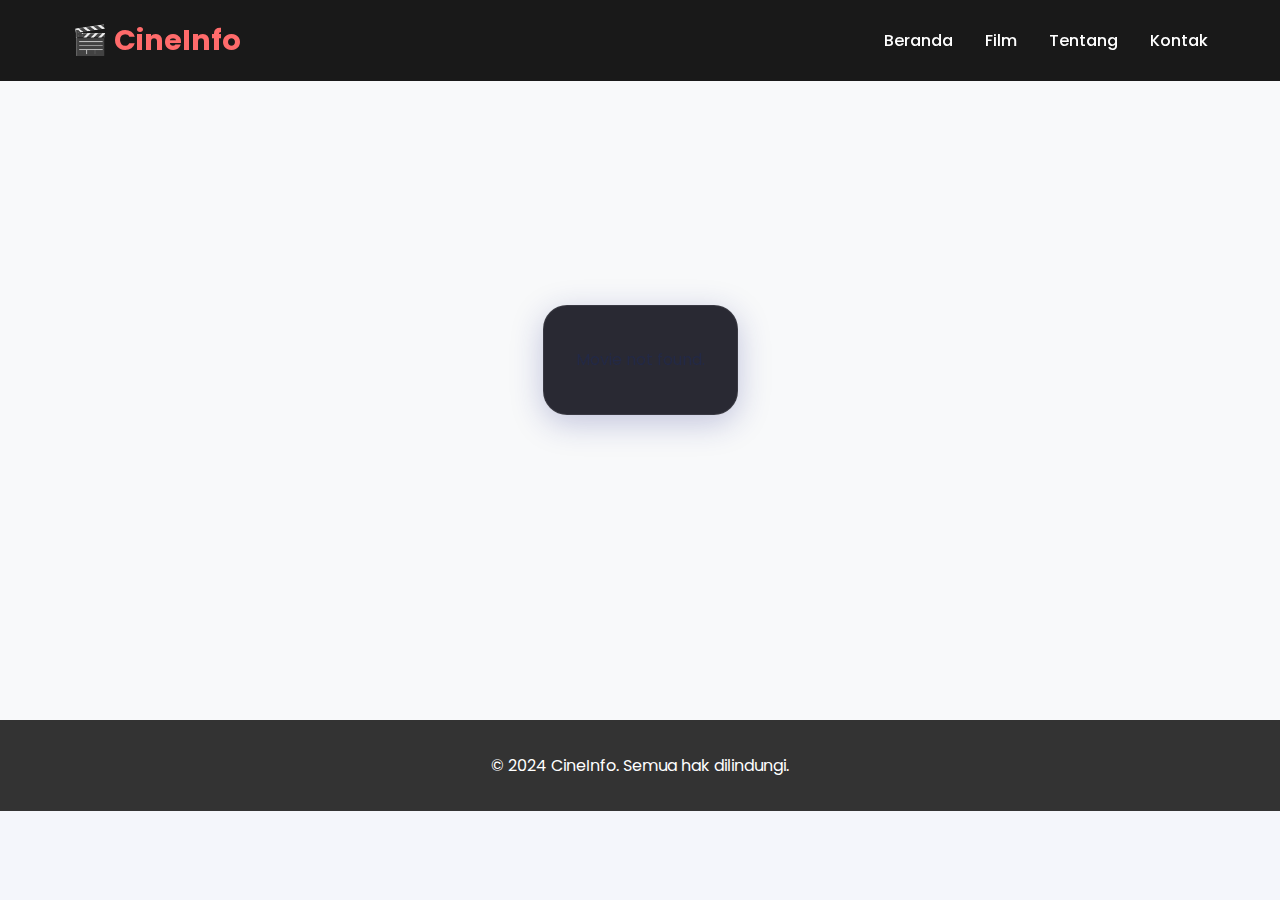
<file: detail.html>
<!DOCTYPE html>
<html lang="id">

<head>
    <meta charset="UTF-8">
    <meta name="viewport" content="width=device-width, initial-scale=1.0">
    <meta name="description" content="Detail Film - CineInfo">
    <title>Detail Film | CineInfo</title>
    <link rel="stylesheet" href="/asset/css/styles.css">
    <link href="https://fonts.googleapis.com/css2?family=Poppins:wght@300;400;600;700&display=swap" rel="stylesheet">
</head>

<body>
    <nav class="navbar">
        <div class="nav-container">
            <div class="logo">
                <h2><a href="index.html" style="color:inherit;text-decoration:none">🎬 CineInfo</a></h2>
            </div>
            <ul class="nav-menu">
                <li><a href="index.html#home">Beranda</a></li>
                <li><a href="index.html#movies">Film</a></li>
                <li><a href="index.html#about">Tentang</a></li>
                <li><a href="index.html#contact">Kontak</a></li>
            </ul>
        </div>
    </nav>
    <main>
        <section class="movies-section" style="min-height:80vh;display:flex;align-items:center;justify-content:center;">
            <div class="container">
                <div id="movie-detail" class="movie-detail-card">
                    <!-- Movie details will be loaded here -->
                </div>
            </div>
        </section>
    </main>
    <footer class="footer">
        <div class="container">
            <p>&copy; 2024 CineInfo. Semua hak dilindungi.</p>
        </div>
    </footer>
    <script src="detail.js"></script>
</body>

</html>
</file>
<file: asset/css/styles.css>
:root {
  --primary-color: #232946;
  --secondary-color: #eebbc3;
  --accent-color: #b8c1ec;
  --background-color: #f4f6fb;
  --glass-bg: rgba(255, 255, 255, 0.18);
  --glass-blur: blur(16px);
  --shadow-medium: 0 8px 32px 0 rgba(31, 38, 135, 0.18);
  --shadow-light: 0 2px 8px 0 rgba(31, 38, 135, 0.08);
  --border-radius: 18px;
  --text-dark: #232946;
  --text-light: #b8c1ec;
  --team-card-bg: #fff;
  --team-card-shadow: 0 4px 24px rgba(35, 41, 70, 0.08);
  --team-card-radius: 18px;
}

* {
  margin: 0;
  padding: 0;
  box-sizing: border-box;
}

body {
  font-family: "Poppins", sans-serif;
  line-height: 1.6;
  color: #333;
  overflow-x: hidden;
}

/* Navigation */
.navbar {
  position: fixed;
  top: 0;
  width: 100%;
  background: rgba(0, 0, 0, 0.9);
  backdrop-filter: blur(10px);
  z-index: 1000;
  padding: 1rem 0;
  transition: all 0.3s ease;
}

.nav-container {
  max-width: 1200px;
  margin: 0 auto;
  display: flex;
  justify-content: space-between;
  align-items: center;
  padding: 0 2rem;
}

.logo h2 {
  color: #ff6b6b;
  font-weight: 700;
  font-size: 1.8rem;
}

.nav-menu {
  display: flex;
  list-style: none;
  gap: 2rem;
}

.nav-menu a {
  color: white;
  text-decoration: none;
  font-weight: 500;
  transition: color 0.3s ease;
}

.nav-menu a:hover {
  color: #ff6b6b;
}

/* Hero Section */
.hero {
  min-height: 100vh;
  background: linear-gradient(135deg, #667eea 0%, #764ba2 100%);
  display: flex;
  align-items: center;
  position: relative;
  overflow: hidden;
}

.hero-content {
  max-width: 1200px;
  margin: 0 auto;
  display: grid;
  grid-template-columns: 1fr 1fr;
  gap: 4rem;
  align-items: center;
  padding: 0 2rem;
  z-index: 2;
}

.hero-text {
  color: white;
}

.hero-title {
  font-size: 3.5rem;
  font-weight: 700;
  margin-bottom: 1rem;
  animation: slideInLeft 1s ease-out;
}

.hero-subtitle {
  font-size: 1.2rem;
  margin-bottom: 2rem;
  opacity: 0.9;
  animation: slideInLeft 1s ease-out 0.2s both;
}

/* Improved Typography */

/* Glassmorphism Utility */
.glass {
  background: var(--glass-bg);
  box-shadow: var(--shadow-medium);
  border-radius: var(--border-radius);
  backdrop-filter: var(--glass-blur);
  border: 1.5px solid rgba(255, 255, 255, 0.18);
}

/* Neumorphism Card Example */
.neu-card {
  background: #f4f6fb;
  border-radius: 18px;
  box-shadow: 8px 8px 24px #e0e0e0, -8px -8px 24px #ffffff;
  padding: 2rem 1.5rem;
}

/* Modern Gradient Button */
.cta-button {
  background: linear-gradient(135deg, #667eea 0%, #ff6b6b 100%);
  color: #fff;
  border: none;
  padding: 1.2rem 2.5rem;
  font-size: 1.1rem;
  font-weight: 600;
  border-radius: 50px;
  cursor: pointer;
  transition: 0.3s;
  box-shadow: 0 4px 24px rgba(35, 41, 70, 0.08);
  position: relative;
  overflow: hidden;
}
.cta-button:hover {
  background: linear-gradient(135deg, #ff6b6b 0%, #667eea 100%);
  transform: translateY(-2px) scale(1.04);
  box-shadow: 0 10px 32px rgba(255, 107, 107, 0.18);
}

/* Filter Controls Modernization */
.filter-controls {
  display: flex;
  gap: 2rem;
  margin: 2rem 0;
  padding: 2rem 2.5rem;
  background: var(--glass-bg);
  border-radius: var(--border-radius);
  box-shadow: var(--shadow-light);
  backdrop-filter: var(--glass-blur);
  border: 1.5px solid rgba(255, 255, 255, 0.18);
}
.filter-group select {
  padding: 0.85rem 1.2rem;
  border: 2px solid #e1e8ed;
  border-radius: 8px;
  font-size: 1rem;
  background: #fff;
  cursor: pointer;
  transition: 0.2s;
  min-width: 150px;
  box-shadow: 0 2px 8px rgba(31, 38, 135, 0.04);
}
.filter-group select:focus {
  outline: none;
  border-color: var(--primary-color);
  box-shadow: 0 0 0 3px rgba(35, 41, 70, 0.08);
}

/* Card Hover Animation */
.movie-card,
.team-card,
.neu-card {
  transition: transform 0.25s cubic-bezier(0.4, 2, 0.6, 1), box-shadow 0.25s;
}
.movie-card:hover,
.team-card:hover,
.neu-card:hover {
  transform: translateY(-8px) scale(1.04);
  box-shadow: 0 12px 32px rgba(35, 41, 70, 0.13);
}

/* Responsive Glass Effect */
@media (max-width: 768px) {
  .filter-controls {
    flex-direction: column;
    gap: 1rem;
    padding: 1.2rem;
  }
}
body {
  font-family: "Inter", "Poppins", sans-serif;
  line-height: 1.7;
  color: var(--text-dark);
  overflow-x: hidden;
  scroll-behavior: smooth;
  background: var(--background-color);
}

/* Better button styling */
.cta-button {
  background: linear-gradient(135deg, var(--primary-color), #ff5252);
  color: white;
  border: none;
  padding: 1.2rem 2.5rem;
  font-size: 1.1rem;
  font-weight: 600;
  border-radius: 50px;
  cursor: pointer;
  transition: var(--transition);
  box-shadow: var(--shadow-medium);
  position: relative;
  overflow: hidden;
}

.cta-button::before {
  content: "";
  position: absolute;
  top: 0;
  left: -100%;
  width: 100%;
  height: 100%;
  background: linear-gradient(
    90deg,
    transparent,
    rgba(255, 255, 255, 0.2),
    transparent
  );
  transition: left 0.5s;
}

.cta-button:hover::before {
  left: 100%;
  background: #ff5252;
  transform: translateY(-2px);
  box-shadow: 0 10px 20px rgba(255, 107, 107, 0.3);
}

/* 3D Floating Cards */
.hero-3d {
  perspective: 1000px;
  height: 400px;
  position: relative;
}

.floating-cards {
  position: relative;
  width: 100%;
  height: 100%;
  transform-style: preserve-3d;
  animation: floatRotate 20s infinite linear;
}

.movie-card {
  position: absolute;
  width: 120px;
  height: 160px;
  background: linear-gradient(145deg, #ffffff, #f0f0f0);
  border-radius: 15px;
  box-shadow: 0 10px 30px rgba(0, 0, 0, 0.2);
  display: flex;
  align-items: center;
  justify-content: center;
  transform-style: preserve-3d;
  transition: all 0.3s ease;
}

.movie-card:hover {
  transform: rotateY(180deg) scale(1.1);
}

.card-content {
  text-align: center;
  font-weight: 600;
  color: #333;
}

.card-1 {
  top: 50px;
  left: 50px;
  animation: float1 6s ease-in-out infinite;
  background: linear-gradient(145deg, #ff9a9e, #fecfef);
}

.card-2 {
  top: 150px;
  right: 80px;
  animation: float2 8s ease-in-out infinite;
  background: linear-gradient(145deg, #a8edea, #fed6e3);
}

.card-3 {
  bottom: 80px;
  left: 150px;
  animation: float3 7s ease-in-out infinite;
  background: linear-gradient(145deg, #ffecd2, #fcb69f);
}

/* Background Animation */
.hero-bg-animation {
  position: absolute;
  top: 0;
  left: 0;
  width: 100%;
  height: 100%;
  background: url('data:image/svg+xml,<svg xmlns="http://www.w3.org/2000/svg" viewBox="0 0 100 100"><circle cx="20" cy="20" r="2" fill="%23ffffff" opacity="0.3"><animate attributeName="opacity" values="0.3;1;0.3" dur="3s" repeatCount="indefinite"/></circle><circle cx="80" cy="40" r="1.5" fill="%23ffffff" opacity="0.5"><animate attributeName="opacity" values="0.5;1;0.5" dur="4s" repeatCount="indefinite"/></circle><circle cx="40" cy="80" r="1" fill="%23ffffff" opacity="0.4"><animate attributeName="opacity" values="0.4;1;0.4" dur="2s" repeatCount="indefinite"/></circle></svg>')
    repeat;
  animation: bgMove 30s linear infinite;
}

/* Movies Section */
.movies-section {
  padding: 5rem 0;
  background: #f8f9fa;
}

.container {
  max-width: 1200px;
  margin: 0 auto;
  padding: 0 2rem;
}

.section-title {
  text-align: center;
  font-size: 2.5rem;
  font-weight: 700;
  margin-bottom: 3rem;
  color: #333;
}

.movies-grid {
  display: grid;
  grid-template-columns: repeat(auto-fit, minmax(250px, 1fr));
  gap: 2rem;
}

.movie-item {
  perspective: 1000px;
}

.movie-poster {
  position: relative;
  height: 350px;
  border-radius: 15px;
  overflow: hidden;
  cursor: pointer;
  transform-style: preserve-3d;
  transition: all 0.5s ease;
  background: linear-gradient(145deg, #667eea, #764ba2);
}

.movie-poster:hover {
  transform: rotateY(10deg) rotateX(5deg) scale(1.05);
  box-shadow: 0 20px 40px rgba(0, 0, 0, 0.3);
}

.poster-placeholder {
  display: flex;
  align-items: center;
  justify-content: center;
  height: 70%;
  font-size: 4rem;
  background: rgba(255, 255, 255, 0.1);
}

.movie-overlay {
  position: absolute;
  bottom: 0;
  left: 0;
  right: 0;
  background: linear-gradient(transparent, rgba(0, 0, 0, 0.8));
  color: white;
  padding: 2rem 1.5rem 1.5rem;
  transform: translateY(100%);
  transition: transform 0.3s ease;
}

.movie-poster:hover .movie-overlay {
  transform: translateY(0);
}

.movie-overlay h3 {
  font-size: 1.3rem;
  margin-bottom: 0.5rem;
}

.rating {
  margin-top: 0.5rem;
  font-weight: 600;
}

/* About Section */
.about-section {
  padding: 5rem 0;
  background: white;
}

.about-content {
  display: grid;
  grid-template-columns: 1fr 1fr;
  gap: 4rem;
  align-items: center;
}

.about-text h2 {
  font-size: 2.5rem;
  margin-bottom: 1.5rem;
  color: #333;
}

.about-text p {
  font-size: 1.1rem;
  margin-bottom: 2rem;
  color: #666;
  line-height: 1.8;
}

.features {
  display: grid;
  gap: 1.5rem;
}

.feature {
  display: flex;
  align-items: flex-start;
  gap: 1rem;
}

.feature-icon {
  font-size: 2rem;
  width: 60px;
  height: 60px;
  display: flex;
  align-items: center;
  justify-content: center;
  background: linear-gradient(145deg, #ff6b6b, #ff8e8e);
  border-radius: 15px;
  flex-shrink: 0;
}

.feature h3 {
  margin-bottom: 0.5rem;
  color: #333;
}

.feature p {
  color: #666;
  margin: 0;
}

/* 3D Rotating Cube */
.about-visual {
  display: flex;
  justify-content: center;
  align-items: center;
}

.rotating-cube {
  perspective: 1000px;
  width: 200px;
  height: 200px;
}

.cube {
  position: relative;
  width: 100%;
  height: 100%;
  transform-style: preserve-3d;
  animation: rotateCube 15s infinite linear;
}

.face {
  position: absolute;
  width: 200px;
  height: 200px;
  background: linear-gradient(145deg, #667eea, #764ba2);
  border: 2px solid rgba(255, 255, 255, 0.2);
  display: flex;
  align-items: center;
  justify-content: center;
  font-size: 3rem;
  color: white;
  opacity: 0.9;
}

.front {
  transform: rotateY(0deg) translateZ(100px);
}
.back {
  transform: rotateY(180deg) translateZ(100px);
}
.right {
  transform: rotateY(90deg) translateZ(100px);
}
.left {
  transform: rotateY(-90deg) translateZ(100px);
}
.top {
  transform: rotateX(90deg) translateZ(100px);
}
.bottom {
  transform: rotateX(-90deg) translateZ(100px);
}

/* Contact Section */
.contact-section {
  padding: 5rem 0;
  background: #f8f9fa;
}

.contact-content {
  display: flex;
  justify-content: center;
}

.contact-info {
  display: grid;
  grid-template-columns: repeat(auto-fit, minmax(250px, 1fr));
  gap: 2rem;
  width: 100%;
  max-width: 800px;
}

.contact-item {
  text-align: center;
  padding: 2rem;
  background: white;
  border-radius: 15px;
  box-shadow: 0 5px 15px rgba(0, 0, 0, 0.1);
  transition: transform 0.3s ease;
}

.contact-item:hover {
  transform: translateY(-5px);
}

.contact-icon {
  font-size: 2.5rem;
  margin-bottom: 1rem;
}

.contact-item h3 {
  margin-bottom: 0.5rem;
  color: #333;
}

.contact-item p {
  color: #666;
}

/* Footer */
.footer {
  background: #333;
  color: white;
  text-align: center;
  padding: 2rem 0;
}

/* Team Section */
.team-section {
  padding: 5rem 0 4rem 0;
  background: var(--background-color);
}
.team-title {
  text-align: center;
  font-size: 2.5rem;
  font-weight: 700;
  color: var(--primary-color);
  margin-bottom: 2.5rem;
}
.team-grid {
  display: grid;
  grid-template-columns: repeat(auto-fit, minmax(220px, 1fr));
  gap: 2.5rem;
  max-width: 1000px;
  margin: 0 auto;
}
.team-card {
  background: var(--team-card-bg);
  border-radius: var(--team-card-radius);
  box-shadow: var(--team-card-shadow);
  padding: 2rem 1.5rem;
  text-align: center;
  transition: transform 0.2s, box-shadow 0.2s;
}
.team-card:hover {
  transform: translateY(-8px) scale(1.03);
  box-shadow: 0 8px 32px rgba(35, 41, 70, 0.13);
}
.team-photo {
  width: 90px;
  height: 90px;
  border-radius: 50%;
  object-fit: cover;
  margin-bottom: 1rem;
  border: 3px solid var(--accent-color);
}
.team-name {
  font-size: 1.2rem;
  font-weight: 600;
  color: var(--primary-color);
  margin-bottom: 0.3rem;
}
.team-role {
  font-size: 1rem;
  color: var(--secondary-color);
  margin-bottom: 0.7rem;
}
.team-bio {
  font-size: 0.97rem;
  color: #555;
}

/* Animations */
@keyframes slideInLeft {
  from {
    opacity: 0;
    transform: translateX(-50px);
  }
  to {
    opacity: 1;
    transform: translateX(0);
  }
}

@keyframes floatRotate {
  0% {
    transform: rotateY(0deg);
  }
  100% {
    transform: rotateY(360deg);
  }
}

@keyframes float1 {
  0%,
  100% {
    transform: translateY(0px) rotateZ(0deg);
  }
  50% {
    transform: translateY(-20px) rotateZ(5deg);
  }
}

@keyframes float2 {
  0%,
  100% {
    transform: translateY(0px) rotateZ(0deg);
  }
  50% {
    transform: translateY(-15px) rotateZ(-3deg);
  }
}

@keyframes float3 {
  0%,
  100% {
    transform: translateY(0px) rotateZ(0deg);
  }
  50% {
    transform: translateY(-25px) rotateZ(7deg);
  }
}

@keyframes rotateCube {
  0% {
    transform: rotateX(0deg) rotateY(0deg);
  }
  100% {
    transform: rotateX(360deg) rotateY(360deg);
  }
}

@keyframes bgMove {
  0% {
    transform: translateX(0) translateY(0);
  }
  100% {
    transform: translateX(-100px) translateY(-100px);
  }
}

/* Enhanced Mobile Responsiveness */
@media (max-width: 1200px) {
  .hero-content {
    gap: 2rem;
  }

  .hero-title {
    font-size: 3rem;
  }
}

@media (max-width: 768px) {
  .hero-content {
    grid-template-columns: 1fr;
    text-align: center;
    gap: 2rem;
    padding: 0 1rem;
  }

  .hero-title {
    font-size: 2.2rem;
  }

  /* Search Container */
  .search-container {
    display: flex;
    align-items: center;
    background: rgba(255, 255, 255, 0.18);
    box-shadow: 0 4px 24px rgba(35, 41, 70, 0.08);
    border-radius: 32px;
    padding: 0.3rem 1.2rem 0.3rem 1.5rem;
    transition: box-shadow 0.3s, background 0.3s;
    backdrop-filter: blur(12px);
    border: 1.5px solid rgba(255, 255, 255, 0.18);
    margin-left: 2rem;
  }
  .search-container:focus-within {
    background: rgba(255, 255, 255, 0.32);
    box-shadow: 0 8px 32px rgba(35, 41, 70, 0.16);
  }
  #search-input {
    background: transparent;
    border: none;
    color: #232946;
    font-size: 1rem;
    padding: 0.7rem 1rem 0.7rem 0;
    outline: none;
    width: 180px;
    transition: width 0.3s;
  }
  #search-input:focus {
    width: 240px;
  }
  #search-input::placeholder {
    color: #b8c1ec;
    opacity: 0.8;
    font-weight: 400;
  }
  #search-btn {
    background: linear-gradient(135deg, #667eea 0%, #ff6b6b 100%);
    color: #fff;
    border: none;
    border-radius: 50%;
    width: 38px;
    height: 38px;
    display: flex;
    align-items: center;
    justify-content: center;
    font-size: 1.2rem;
    margin-left: 0.7rem;
    cursor: pointer;
    box-shadow: 0 2px 8px rgba(255, 107, 107, 0.08);
    transition: background 0.3s, transform 0.2s;
  }
  #search-btn:hover {
    background: linear-gradient(135deg, #ff6b6b 0%, #667eea 100%);
    transform: scale(1.08);
  }

  /* Responsive adjustments */
  @media (max-width: 1200px) {
    .search-container {
      margin-left: 1rem;
    }
    #search-input {
      width: 160px;
    }
    #search-input:focus {
      width: 200px;
    }
  }

  @media (max-width: 768px) {
    .search-container {
      flex-direction: column;
      align-items: stretch;
      padding: 0.5rem 1rem;
    }
    #search-input {
      width: 100%;
      margin-bottom: 0.5rem;
    }
    #search-input:focus {
      width: 100%;
    }
    #search-btn {
      width: 100%;
      border-radius: 32px;
    }
  }

  @media (max-width: 480px) {
    .search-container {
      padding: 0.3rem 0.8rem;
    }
    #search-input {
      font-size: 0.9rem;
    }
    #search-btn {
      font-size: 1rem;
    }
  }

  /* Filter Controls */
  .filter-controls {
    display: flex;
    gap: 2rem;
    margin: 2rem 0;
    padding: 1.5rem;
    background: white;
    border-radius: var(--border-radius);
    box-shadow: var(--shadow-light);
    flex-wrap: wrap;
  }

  .filter-group {
    display: flex;
    flex-direction: column;
    gap: 0.5rem;
  }

  .filter-group label {
    font-weight: 600;
    color: var(--text-dark);
    font-size: 0.9rem;
  }

  .filter-group select {
    padding: 0.75rem 1rem;
    border: 2px solid #e1e8ed;
    border-radius: 8px;
    font-size: 1rem;
    background: white;
    cursor: pointer;
    transition: var(--transition);
    min-width: 150px;
  }

  .filter-group select:focus {
    outline: none;
    border-color: var(--primary-color);
    box-shadow: 0 0 0 3px rgba(255, 107, 107, 0.1);
  }

  /* Movie Modal */
  .movie-modal {
    position: fixed;
    top: 0;
    left: 0;
    width: 100%;
    height: 100%;
    background: rgba(0, 0, 0, 0.8);
    display: flex;
    align-items: center;
    justify-content: center;
    z-index: 2000;
    animation: fadeIn 0.3s ease;
  }

  .modal-content {
    background: white;
    border-radius: var(--border-radius);
    max-width: 600px;
    width: 90%;
    max-height: 80vh;
    overflow-y: auto;
    position: relative;
    animation: slideUp 0.3s ease;
  }

  .close-modal {
    position: absolute;
    top: 1rem;
    right: 1rem;
    font-size: 2rem;
    cursor: pointer;
    color: #666;
    z-index: 1;
  }

  .close-modal:hover {
    color: var(--primary-color);
  }

  .modal-header {
    padding: 2rem 2rem 1rem;
    border-bottom: 1px solid #eee;
  }

  .modal-header h2 {
    margin-bottom: 1rem;
    color: var(--text-dark);
  }

  .movie-meta {
    display: flex;
    gap: 1rem;
    flex-wrap: wrap;
  }

  .movie-meta span {
    background: var(--bg-light);
    padding: 0.5rem 1rem;
    border-radius: 20px;
    font-size: 0.9rem;
    font-weight: 600;
  }

  .modal-body {
    padding: 1rem 2rem 2rem;
  }

  .movie-info p {
    margin-bottom: 1rem;
    line-height: 1.6;
  }

  .movie-info strong {
    color: var(--text-dark);
  }

  .trailer-section {
    margin-top: 2rem;
    text-align: center;
  }

  .watch-trailer-btn {
    background: linear-gradient(135deg, var(--primary-color), #ff5252);
    color: white;
    border: none;
    padding: 1rem 2rem;
    border-radius: 25px;
    font-weight: 600;
    cursor: pointer;
    transition: var(--transition);
  }

  .watch-trailer-btn:hover {
    transform: translateY(-2px);
    box-shadow: var(--shadow-medium);
  }

  /* Enhanced Movie Cards */
  .poster-image {
    width: 100%;
    height: 70%;
    object-fit: cover;
    border-radius: 10px 10px 0 0;
  }

  .view-details-btn {
    background: var(--primary-color);
    color: white;
    border: none;
    padding: 0.5rem 1rem;
    border-radius: 20px;
    font-size: 0.9rem;
    font-weight: 600;
  }

  @media (max-width: 768px) {
    .hero-content {
      grid-template-columns: 1fr;
      text-align: center;
      gap: 2rem;
    }

    .hero-title {
      font-size: 2.5rem;
    }

    .about-content {
      grid-template-columns: 1fr;
      gap: 2rem;
    }

    .nav-menu {
      display: none;
    }

    .floating-cards {
      scale: 0.8;
    }

    .rotating-cube {
      width: 150px;
      height: 150px;
    }

    .cube .face {
      width: 150px;
      height: 150px;
      font-size: 2rem;
    }

    .front {
      transform: rotateY(0deg) translateZ(75px);
    }
    .back {
      transform: rotateY(180deg) translateZ(75px);
    }
    .right {
      transform: rotateY(90deg) translateZ(75px);
    }
    .left {
      transform: rotateY(-90deg) translateZ(75px);
    }
    .top {
      transform: rotateX(90deg) translateZ(75px);
    }
    .bottom {
      transform: rotateX(-90deg) translateZ(75px);
    }
  }
}
.movie-detail-card {
  background: rgba(30, 30, 40, 0.95);
  border-radius: 24px;
  box-shadow: 0 8px 32px 0 rgba(31, 38, 135, 0.25);
  padding: 2.5rem 2rem;
  max-width: 900px;
  margin: 2rem auto;
  display: flex;
  flex-direction: column;
  align-items: center;
  gap: 2.5rem;
  border: 1.5px solid rgba(255, 255, 255, 0.08);
  backdrop-filter: blur(8px);
}
.movie-detail-content {
  display: flex;
  flex-direction: row;
  gap: 2.5rem;
  align-items: flex-start;
}
.movie-detail-poster {
  width: 240px;
  height: 360px;
  object-fit: cover;
  border-radius: 18px;
  box-shadow: 0 4px 24px 0 rgba(0, 0, 0, 0.18);
  border: 2px solid rgba(255, 255, 255, 0.12);
  background: #181824;
}
.movie-detail-info {
  color: #f5f5f7;
  font-family: "Poppins", sans-serif;
  display: flex;
  flex-direction: column;
  gap: 1.2rem;
  min-width: 0;
}
.movie-detail-info h1 {
  font-size: 2.2rem;
  font-weight: 700;
  margin-bottom: 0.5rem;
  color: #fff;
  letter-spacing: 0.02em;
}
.movie-detail-info p {
  font-size: 1.08rem;
  color: #e0e0e0;
  margin: 0.2rem 0;
}
.movie-detail-info strong {
  color: #ffd700;
  font-weight: 600;
}
.back-link {
  margin-top: 1.5rem;
  color: #ffd700;
  text-decoration: none;
  font-weight: 500;
  font-size: 1.05rem;
  transition: color 0.2s;
}
.back-link:hover {
  color: #fffbe7;
  text-decoration: underline;
}
@media (max-width: 700px) {
  .movie-detail-content {
    flex-direction: column;
    align-items: center;
    gap: 1.5rem;
  }
  .movie-detail-poster {
    width: 160px;
    height: 240px;
  }
}
.modal-content {
  background: white;
  border-radius: var(--border-radius);
  max-width: 600px;
  width: 90%;
  max-height: 80vh;
  overflow-y: auto;
  position: relative;
  animation: slideUp 0.3s ease;
}

.close-modal {
  position: absolute;
  top: 1rem;
  right: 1rem;
  font-size: 2rem;
  cursor: pointer;
  color: #666;
  z-index: 1;
}

.close-modal:hover {
  color: var(--primary-color);
}

.modal-header {
  padding: 2rem 2rem 1rem;
  border-bottom: 1px solid #eee;
}

.modal-header h2 {
  margin-bottom: 1rem;
  color: var(--text-dark);
}

.movie-meta {
  display: flex;
  gap: 1rem;
  flex-wrap: wrap;
}

.movie-meta span {
  background: var(--bg-light);
  padding: 0.5rem 1rem;
  border-radius: 20px;
  font-size: 0.9rem;
  font-weight: 600;
}

.modal-body {
  padding: 1rem 2rem 2rem;
}

.movie-info p {
  margin-bottom: 1rem;
  line-height: 1.6;
}

.movie-info strong {
  color: var(--text-dark);
}

.trailer-section {
  margin-top: 2rem;
  text-align: center;
}

.watch-trailer-btn {
  background: linear-gradient(135deg, var(--primary-color), #ff5252);
  color: white;
  border: none;
  padding: 1rem 2rem;
  border-radius: 25px;
  font-weight: 600;
  cursor: pointer;
  transition: var(--transition);
}

.watch-trailer-btn:hover {
  transform: translateY(-2px);
  box-shadow: var(--shadow-medium);
}

/* Enhanced Movie Cards */
.poster-image {
  width: 100%;
  height: 70%;
  object-fit: cover;
  border-radius: 10px 10px 0 0;
}

.view-details-btn {
  background: var(--primary-color);
  color: white;
  border: none;
  padding: 0.5rem 1rem;
  border-radius: 20px;
  font-size: 0.9rem;
  font-weight: 600;
}

@media (max-width: 768px) {
  .hero-content {
    grid-template-columns: 1fr;
    text-align: center;
    gap: 2rem;
  }

  .hero-title {
    font-size: 2.5rem;
  }

  .about-content {
    grid-template-columns: 1fr;
    gap: 2rem;
  }

  .nav-menu {
    display: none;
  }

  .floating-cards {
    scale: 0.8;
  }

  .rotating-cube {
    width: 150px;
    height: 150px;
  }

  .cube .face {
    width: 150px;
    height: 150px;
    font-size: 2rem;
  }

  .front {
    transform: rotateY(0deg) translateZ(75px);
  }
  .back {
    transform: rotateY(180deg) translateZ(75px);
  }
  .right {
    transform: rotateY(90deg) translateZ(75px);
  }
  .left {
    transform: rotateY(-90deg) translateZ(75px);
  }
  .top {
    transform: rotateX(90deg) translateZ(75px);
  }
  .bottom {
    transform: rotateX(-90deg) translateZ(75px);
  }
}
</file>
